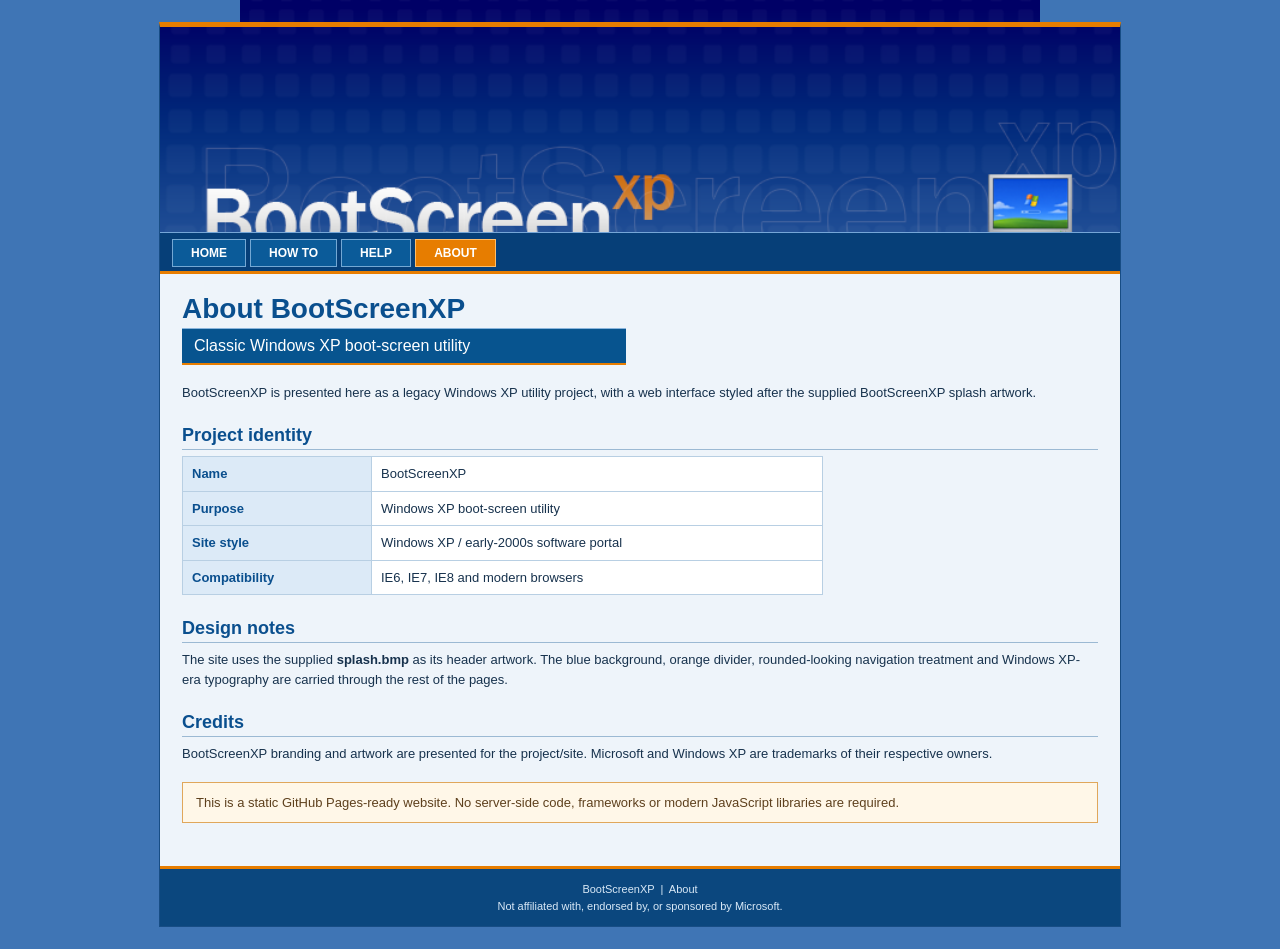
<file: BootScreenXP-website/about.html>
<!DOCTYPE html PUBLIC "-//W3C//DTD HTML 4.01 Transitional//EN"
"http://www.w3.org/TR/html4/loose.dtd">
<html>
<head>
<meta http-equiv="Content-Type" content="text/html; charset=utf-8">
<meta http-equiv="X-UA-Compatible" content="IE=EmulateIE7">
<title>BootScreenXP - About</title>
<link rel="stylesheet" type="text/css" href="style.css">
</head>
<body>
<div id="page">
  <div id="header">
    <a href="index.html"><img src="images/splash.bmp" alt="BootScreenXP" id="header-image"></a>
  </div>

  <div id="nav">
    <a href="index.html">HOME</a>
    <a href="howto.html">HOW TO</a>
    <a href="help.html">HELP</a>
    <a href="about.html" class="active">ABOUT</a>
  </div>

  <div class="content">
    <div class="main full">
      <h1>About BootScreenXP</h1>
      <div class="subtitle">Classic Windows XP boot-screen utility</div>

      <p>BootScreenXP is presented here as a legacy Windows XP utility project, with a web interface styled after the supplied BootScreenXP splash artwork.</p>

      <h2>Project identity</h2>
      <table class="info">
        <tr><th>Name</th><td>BootScreenXP</td></tr>
        <tr><th>Purpose</th><td>Windows XP boot-screen utility</td></tr>
        <tr><th>Site style</th><td>Windows XP / early-2000s software portal</td></tr>
        <tr><th>Compatibility</th><td>IE6, IE7, IE8 and modern browsers</td></tr>
      </table>

      <h2>Design notes</h2>
      <p>The site uses the supplied <strong>splash.bmp</strong> as its header artwork. The blue background, orange divider, rounded-looking navigation treatment and Windows XP-era typography are carried through the rest of the pages.</p>

      <h2>Credits</h2>
      <p>BootScreenXP branding and artwork are presented for the project/site. Microsoft and Windows XP are trademarks of their respective owners.</p>

      <div class="notice">
        This is a static GitHub Pages-ready website. No server-side code, frameworks or modern JavaScript libraries are required.
      </div>
    </div>
    <div class="clear"></div>
  </div>

  <div id="footer">
    BootScreenXP &nbsp;|&nbsp; About<br>
    Not affiliated with, endorsed by, or sponsored by Microsoft.
  </div>
</div>
</body>
</html>
</file>
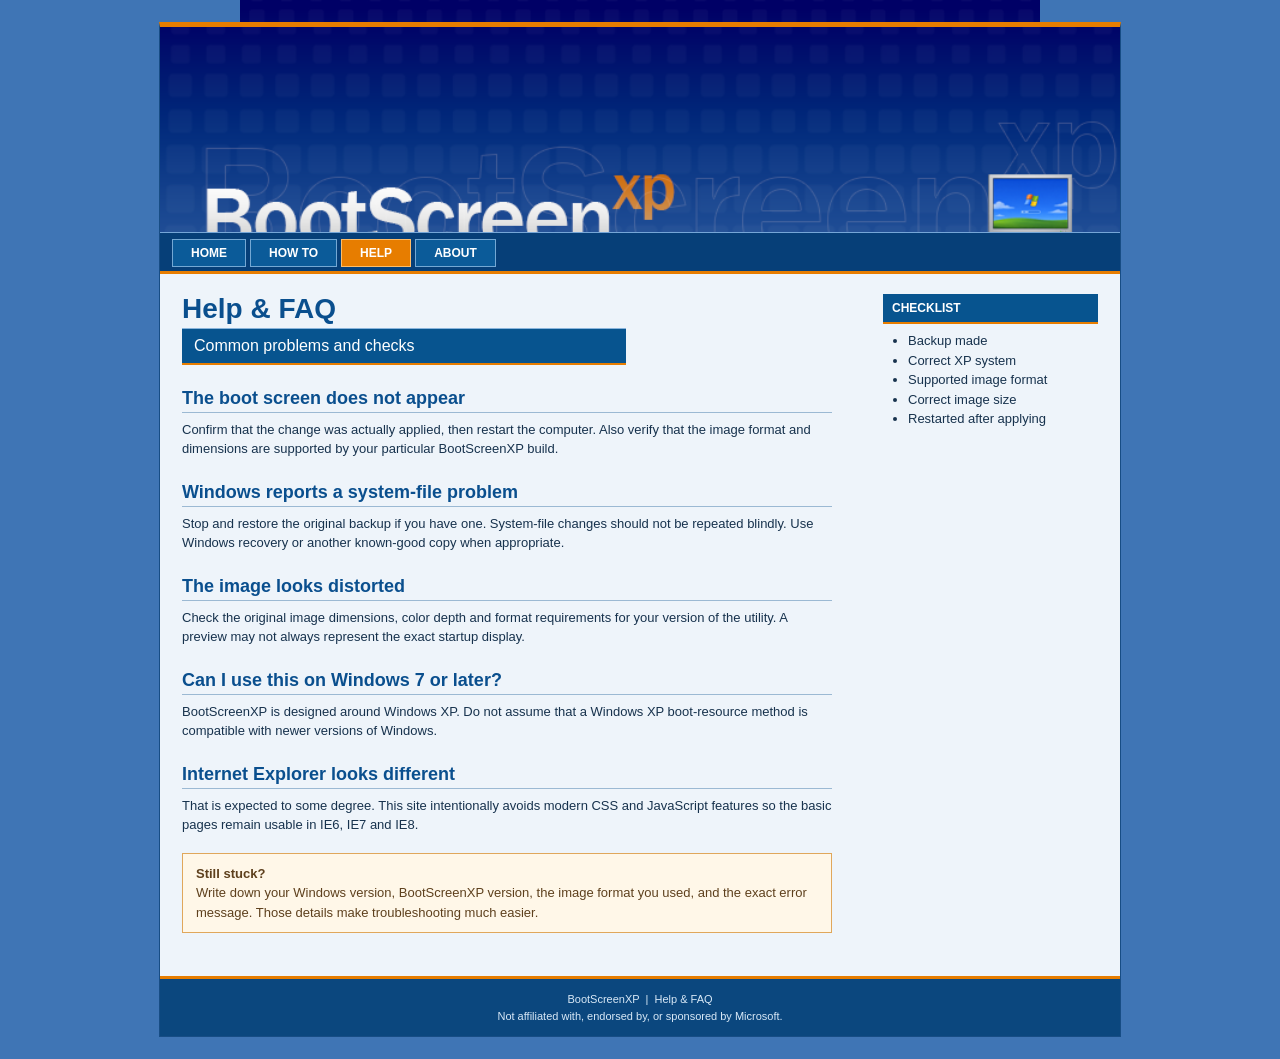
<file: BootScreenXP-website/help.html>
<!DOCTYPE html PUBLIC "-//W3C//DTD HTML 4.01 Transitional//EN"
"http://www.w3.org/TR/html4/loose.dtd">
<html>
<head>
<meta http-equiv="Content-Type" content="text/html; charset=utf-8">
<meta http-equiv="X-UA-Compatible" content="IE=EmulateIE7">
<title>BootScreenXP - Help</title>
<link rel="stylesheet" type="text/css" href="style.css">
</head>
<body>
<div id="page">
  <div id="header">
    <a href="index.html"><img src="images/splash.bmp" alt="BootScreenXP" id="header-image"></a>
  </div>

  <div id="nav">
    <a href="index.html">HOME</a>
    <a href="howto.html">HOW TO</a>
    <a href="help.html" class="active">HELP</a>
    <a href="about.html">ABOUT</a>
  </div>

  <div class="content">
    <div class="main">
      <h1>Help &amp; FAQ</h1>
      <div class="subtitle">Common problems and checks</div>

      <h2>The boot screen does not appear</h2>
      <p>Confirm that the change was actually applied, then restart the computer. Also verify that the image format and dimensions are supported by your particular BootScreenXP build.</p>

      <h2>Windows reports a system-file problem</h2>
      <p>Stop and restore the original backup if you have one. System-file changes should not be repeated blindly. Use Windows recovery or another known-good copy when appropriate.</p>

      <h2>The image looks distorted</h2>
      <p>Check the original image dimensions, color depth and format requirements for your version of the utility. A preview may not always represent the exact startup display.</p>

      <h2>Can I use this on Windows 7 or later?</h2>
      <p>BootScreenXP is designed around Windows XP. Do not assume that a Windows XP boot-resource method is compatible with newer versions of Windows.</p>

      <h2>Internet Explorer looks different</h2>
      <p>That is expected to some degree. This site intentionally avoids modern CSS and JavaScript features so the basic pages remain usable in IE6, IE7 and IE8.</p>

      <div class="notice">
        <strong>Still stuck?</strong><br>
        Write down your Windows version, BootScreenXP version, the image format you used, and the exact error message. Those details make troubleshooting much easier.
      </div>
    </div>

    <div class="side">
      <div class="side-title">CHECKLIST</div>
      <ul class="check">
        <li>Backup made</li>
        <li>Correct XP system</li>
        <li>Supported image format</li>
        <li>Correct image size</li>
        <li>Restarted after applying</li>
      </ul>
    </div>

    <div class="clear"></div>
  </div>

  <div id="footer">
    BootScreenXP &nbsp;|&nbsp; Help &amp; FAQ<br>
    Not affiliated with, endorsed by, or sponsored by Microsoft.
  </div>
</div>
</body>
</html>
</file>
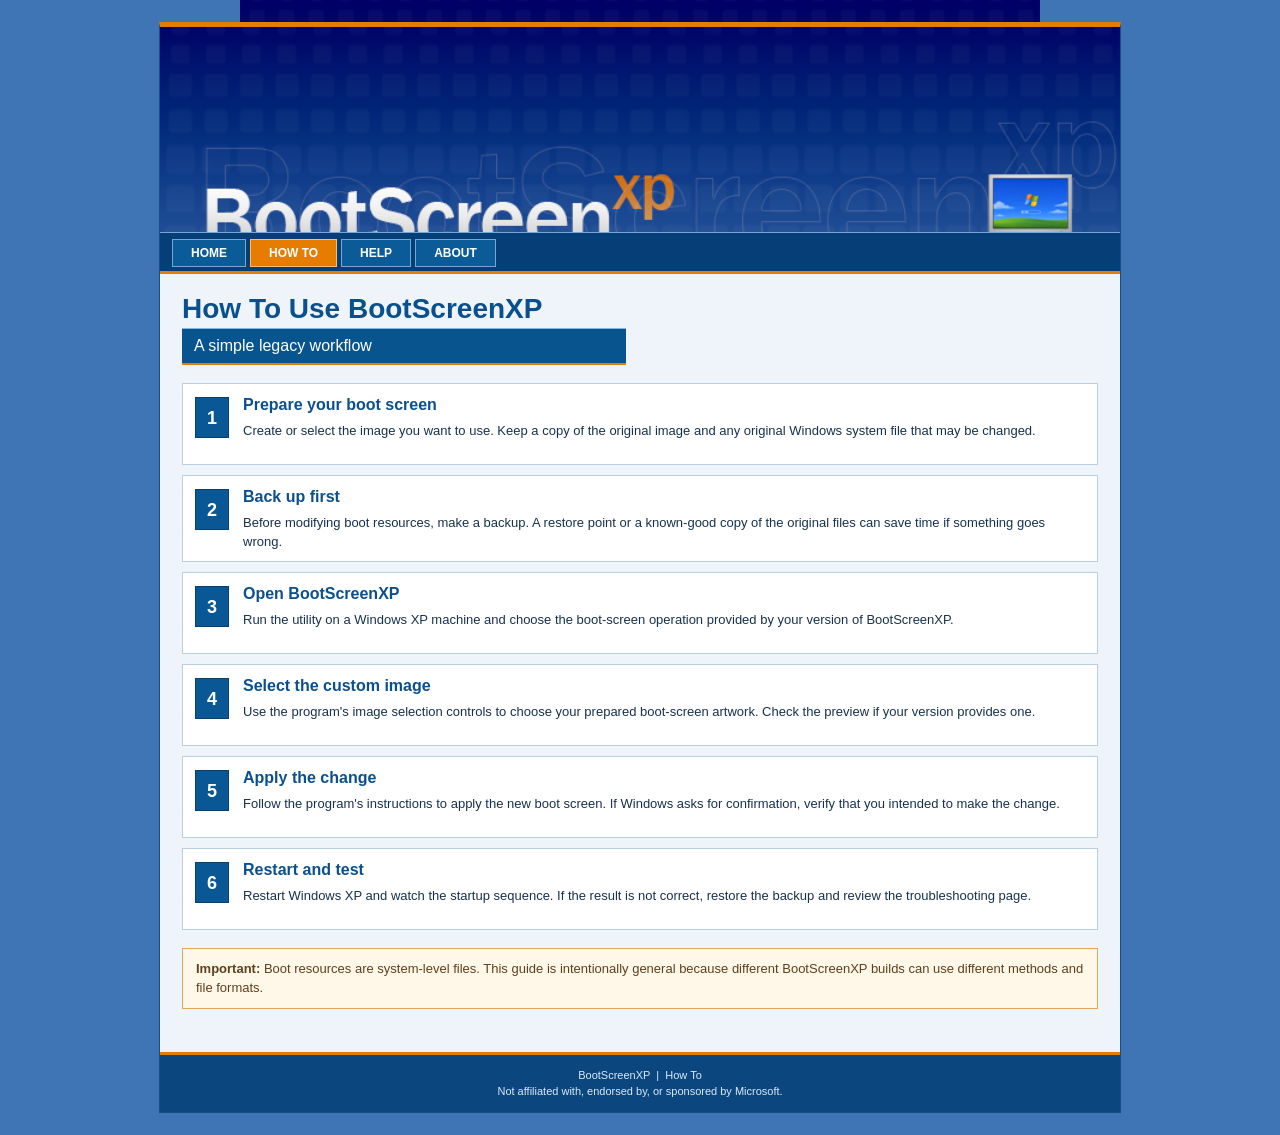
<file: BootScreenXP-website/howto.html>
<!DOCTYPE html PUBLIC "-//W3C//DTD HTML 4.01 Transitional//EN"
"http://www.w3.org/TR/html4/loose.dtd">
<html>
<head>
<meta http-equiv="Content-Type" content="text/html; charset=utf-8">
<meta http-equiv="X-UA-Compatible" content="IE=EmulateIE7">
<title>BootScreenXP - How To</title>
<link rel="stylesheet" type="text/css" href="style.css">
</head>
<body>
<div id="page">
  <div id="header">
    <a href="index.html"><img src="images/splash.bmp" alt="BootScreenXP" id="header-image"></a>
  </div>

  <div id="nav">
    <a href="index.html">HOME</a>
    <a href="howto.html" class="active">HOW TO</a>
    <a href="help.html">HELP</a>
    <a href="about.html">ABOUT</a>
  </div>

  <div class="content">
    <div class="main full">
      <h1>How To Use BootScreenXP</h1>
      <div class="subtitle">A simple legacy workflow</div>

      <div class="step">
        <span class="number">1</span>
        <h2>Prepare your boot screen</h2>
        <p>Create or select the image you want to use. Keep a copy of the original image and any original Windows system file that may be changed.</p>
      </div>

      <div class="step">
        <span class="number">2</span>
        <h2>Back up first</h2>
        <p>Before modifying boot resources, make a backup. A restore point or a known-good copy of the original files can save time if something goes wrong.</p>
      </div>

      <div class="step">
        <span class="number">3</span>
        <h2>Open BootScreenXP</h2>
        <p>Run the utility on a Windows XP machine and choose the boot-screen operation provided by your version of BootScreenXP.</p>
      </div>

      <div class="step">
        <span class="number">4</span>
        <h2>Select the custom image</h2>
        <p>Use the program's image selection controls to choose your prepared boot-screen artwork. Check the preview if your version provides one.</p>
      </div>

      <div class="step">
        <span class="number">5</span>
        <h2>Apply the change</h2>
        <p>Follow the program's instructions to apply the new boot screen. If Windows asks for confirmation, verify that you intended to make the change.</p>
      </div>

      <div class="step">
        <span class="number">6</span>
        <h2>Restart and test</h2>
        <p>Restart Windows XP and watch the startup sequence. If the result is not correct, restore the backup and review the troubleshooting page.</p>
      </div>

      <div class="notice">
        <strong>Important:</strong> Boot resources are system-level files. This guide is intentionally general because different BootScreenXP builds can use different methods and file formats.
      </div>
    </div>
    <div class="clear"></div>
  </div>

  <div id="footer">
    BootScreenXP &nbsp;|&nbsp; How To<br>
    Not affiliated with, endorsed by, or sponsored by Microsoft.
  </div>
</div>
</body>
</html>
</file>
<file: BootScreenXP-website/style.css>
/* BootScreenXP Legacy Theme
   CSS 2.0-era techniques only: IE6/7/8 friendly. */

html, body {
    margin: 0;
    padding: 0;
}

body {
    background: #3f75b5 url("images/splash.bmp") center top no-repeat;
    background-attachment: fixed;
    color: #17324d;
    font-family: Arial, Helvetica, sans-serif;
    font-size: 13px;
    line-height: 1.5;
}

#page {
    width: 960px;
    margin: 22px auto;
    background: #f3f7fb;
    border: 1px solid #174d85;
    border-top: 5px solid #e77d00;
}

#header {
    height: 205px;
    overflow: hidden;
    background: #0d3c82;
}

#header-image {
    width: 960px;
    height: 480px;
    margin-top: -22px;
    display: block;
    border: 0;
}

#nav {
    height: 38px;
    background: #063f78;
    border-top: 1px solid #75a6d7;
    border-bottom: 3px solid #e77d00;
    padding-left: 12px;
}

#nav a {
    display: block;
    float: left;
    margin: 6px 4px 0 0;
    padding: 4px 18px;
    color: #ffffff;
    background: #0b5b99;
    border: 1px solid #73a8d4;
    font-weight: bold;
    font-size: 12px;
    text-decoration: none;
}

#nav a:hover,
#nav a.active {
    background: #e77d00;
    color: #ffffff;
    border-color: #ffbd68;
}

.content {
    padding: 20px 22px 25px 22px;
    background: #eef4fa;
}

.main {
    width: 650px;
    float: left;
}

.main.full {
    width: 100%;
}

.side {
    width: 215px;
    float: right;
    padding: 0 0 10px 0;
}

.clear {
    clear: both;
    height: 0;
    overflow: hidden;
}

h1 {
    margin: 0 0 3px 0;
    padding: 0;
    color: #0a4f8e;
    font-size: 28px;
    line-height: 1.1;
}

.subtitle {
    margin: 0 0 18px 0;
    padding: 5px 12px;
    width: 420px;
    background: #07548f;
    border-top: 1px solid #8ab5dc;
    border-bottom: 2px solid #e77d00;
    color: #ffffff;
    font-size: 16px;
}

h2 {
    margin: 20px 0 6px 0;
    color: #0a4f8e;
    font-size: 18px;
    border-bottom: 1px solid #9bb9d3;
}

p {
    margin: 7px 0 12px 0;
}

a {
    color: #075b9e;
}

a:hover {
    color: #e36f00;
}

ul {
    margin-top: 5px;
}

.notice {
    margin: 18px 0;
    padding: 10px 13px;
    background: #fff7e8;
    border: 1px solid #e0a75b;
    color: #5e401d;
}

.side-title {
    padding: 5px 9px;
    color: #ffffff;
    background: #07548f;
    border-bottom: 2px solid #e77d00;
    font-weight: bold;
    font-size: 12px;
}

.side-title.gap {
    margin-top: 18px;
}

.button {
    display: block;
    margin-top: 4px;
    padding: 6px 9px;
    background: #dceaf7;
    border: 1px solid #9ab8d2;
    color: #0a4f8e;
    font-weight: bold;
    text-decoration: none;
}

.button:hover {
    background: #f4d3a8;
    border-color: #e77d00;
}

.check {
    margin: 7px 0;
    padding-left: 25px;
}

.step {
    position: relative;
    min-height: 62px;
    margin: 0 0 10px 0;
    padding: 9px 12px 9px 60px;
    background: #ffffff;
    border: 1px solid #b8cfe3;
}

.step h2 {
    margin: 0 0 4px 0;
    border: 0;
    font-size: 16px;
}

.step p {
    margin: 0;
}

.number {
    position: absolute;
    left: 12px;
    top: 13px;
    width: 32px;
    height: 32px;
    padding-top: 7px;
    text-align: center;
    background: #0a5795;
    border: 1px solid #0a3f6d;
    color: #ffffff;
    font-size: 18px;
    font-weight: bold;
}

.info {
    width: 70%;
    border-collapse: collapse;
    background: #ffffff;
}

.info th,
.info td {
    padding: 7px 9px;
    border: 1px solid #b8cfe3;
    text-align: left;
}

.info th {
    width: 170px;
    background: #dceaf7;
    color: #0a4f8e;
}

#footer {
    padding: 12px 20px;
    background: #0b477e;
    border-top: 3px solid #e77d00;
    color: #d9e9f7;
    text-align: center;
    font-size: 11px;
}

/* Simple IE6-friendly fixes */
* html #page {
    height: 1%;
}

* html .step {
    height: 62px;
}

* html #nav a {
    display: inline;
}

@media screen and (max-width: 980px) {
    #page {
        width: 94%;
    }

    #header-image {
        width: 800px;
        height: 400px;
        margin-top: 0;
    }

    .main {
        width: 68%;
    }

    .side {
        width: 26%;
    }
}
</file>
